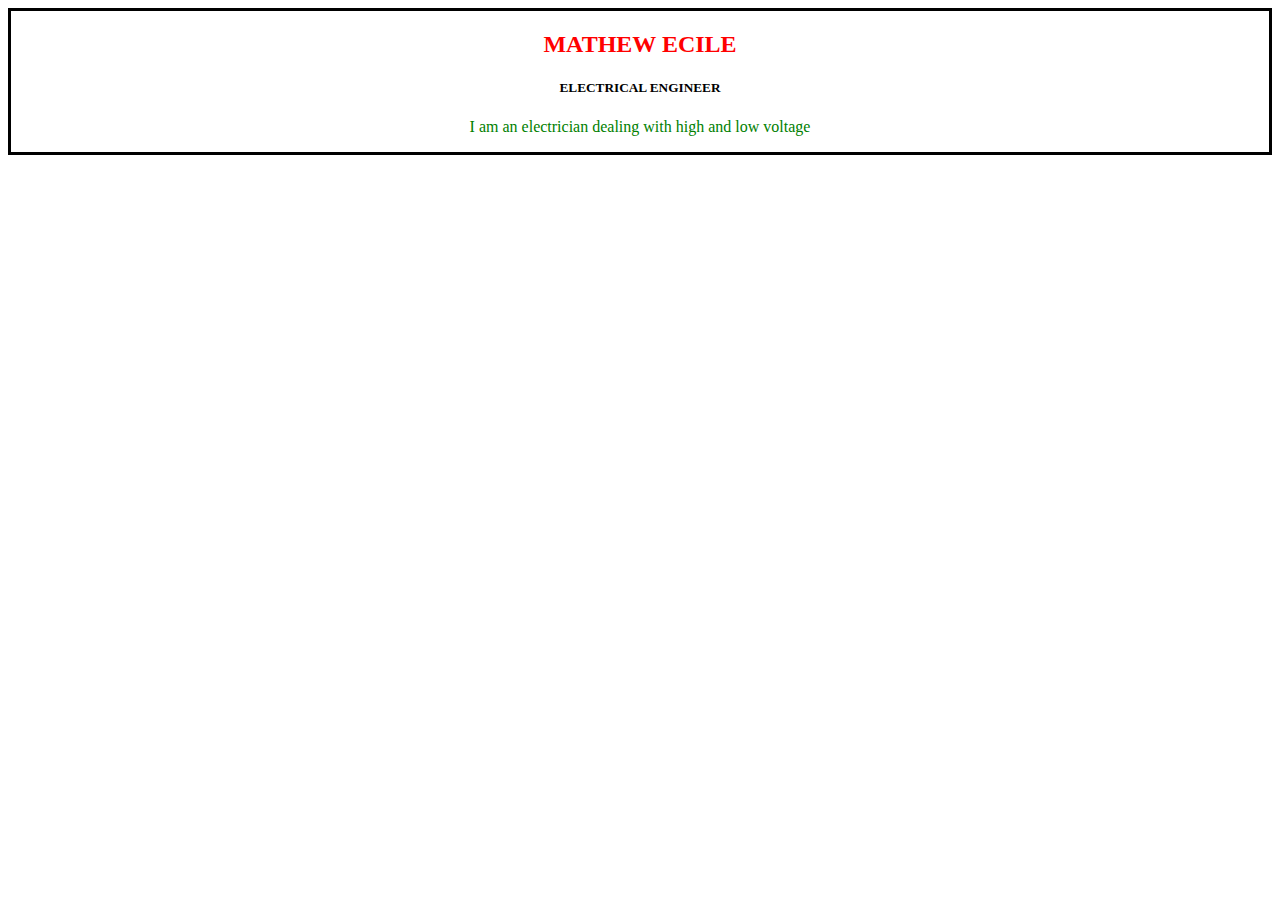
<file: Cij.html>
<!DOCTYPE html>
<html lang="en">
<head>
    <meta charset="UTF-8">
    <meta name="viewport" content="width=device-width, initial-scale=1.0">
    <title>Document</title>
    <link rel="stylesheet" href="Cij.css">
</head>
<body>
    <div id="njoro">
         <h2>MATHEW ECILE</h2>
         <h5>ELECTRICAL ENGINEER</h5>
         <p>I am an electrician dealing with high and low voltage</p>
    </div>
</body>
</html>
</file>
<file: Cij.css>
body{
    background-image: url(https://images.unsplash.com/photo-1611599281058-94426d0618a7?ixlib=rb-4.0.3&ixid=M3wxMjA3fDB8MHxzZWFyY2h8NXx8ZWxlY3RyaWNhbCUyMGVuZ2luZWVyaW5nfGVufDB8fDB8fHww&auto=format&fit=crop&w=800&q=60);
    background-repeat: no-repeat;
    background-size: cover;
    height: 720px;
    
}
#njoro{
    border: 0.1cm solid black;
}
#njoro h2,h5,p{
    text-align: center;
}
h2{
    color: red;
}
p{
    color: green;
}
</file>
